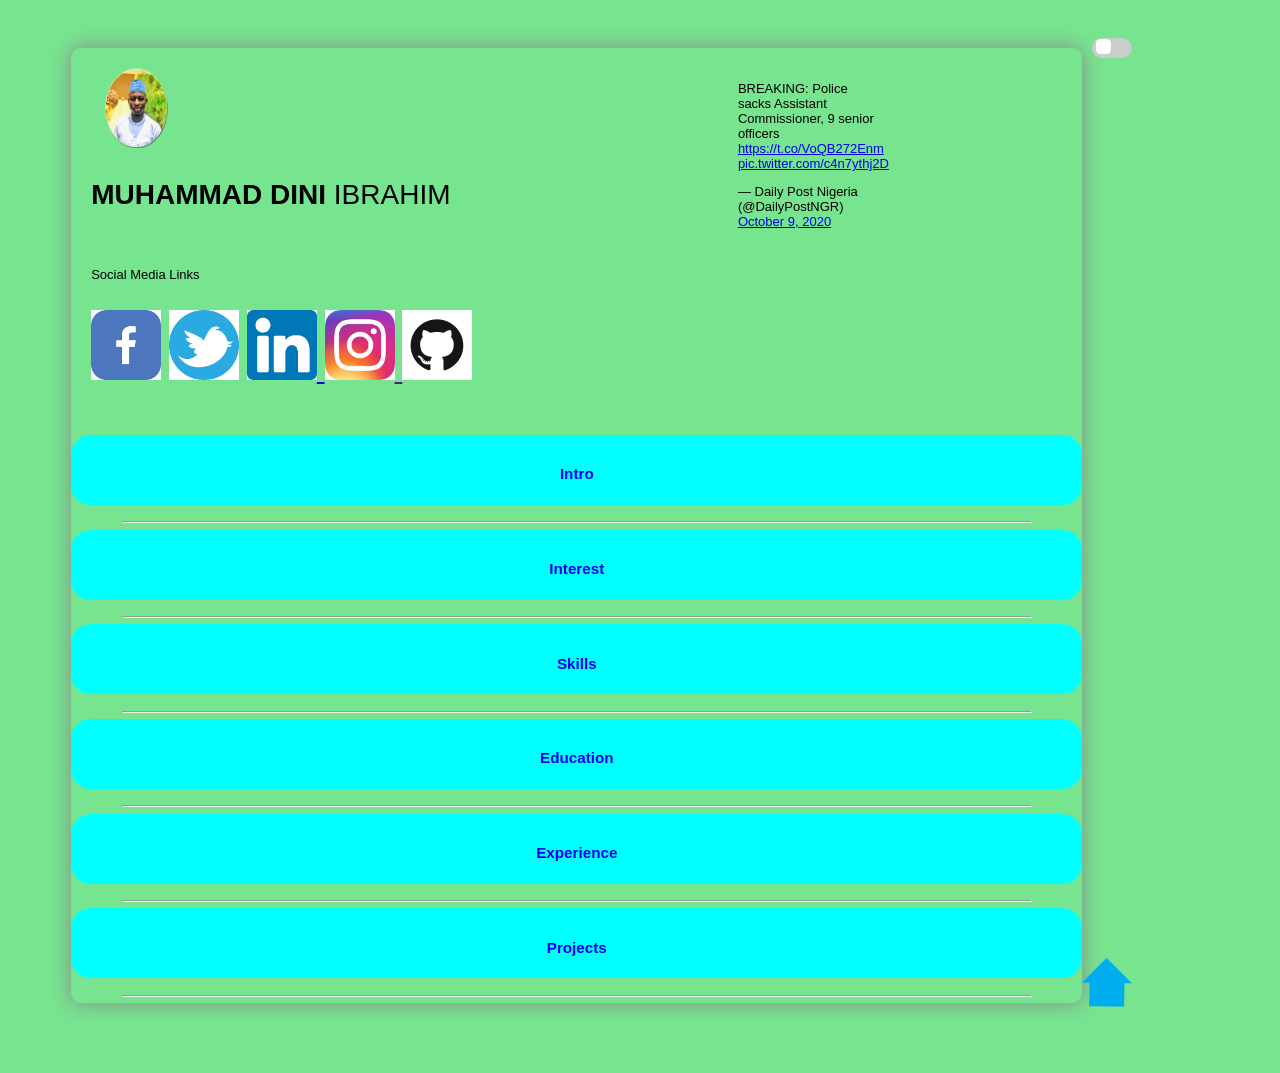
<file: index.html>
<!DOCTYPE html>
<html>
    <head>
        <meta charset="utf-8">

    <meta name="viewport" content="width=device-width, initial-scale=1.0">
        <title> Mdi Resume</title>
        <link rel="stylesheet" href="css/style.css">
    </head>
    <body>
      <div id="container">

        <div class="intro">

<div class="ileft">
  <img src="./image/mdi.png" class="mdi-img" /><br>

  <p style="font-size:28px; font-weight:10px"><b>MUHAMMAD DINI</b> IBRAHIM</p>
  <br>
  <p>Social Media Links</p>
  <p style="font-size:28px; font-weight:10px">
    <a href="https://www.facebook.com/muhammadd.ibrahim.144"><img src="./image/facebook.png" class="media" /></a> 
    <a href="https://twitter.com/Itz_dini"><img src="./image/twit.png" class="media" /></a> 
    <a href="https://www.linkedin.com/in/muhammad-dini-ibrahim-a203b4b1/"><img src="./image/link.png" class="media" /> </a>
     
    <a href=""><img src="./image/insta.jpg" class="media" /> </a>
    <a href="https://github.com/mdibrahim2"><img src="./image/git.png" class="media" /> </a>
</p>
</div>
<div class="iright">
  <blockquote class="twitter-tweet" style="width: 140px;margin-right: 30px; height: 50px;"><p lang="en" dir="ltr">BREAKING: Police sacks Assistant Commissioner, 9 senior officers
    <a href="https://t.co/VoQB272Enm">https://t.co/VoQB272Enm</a> <a href="https://t.co/c4n7ythj2D">pic.twitter.com/c4n7ythj2D</a></p>&mdash; Daily Post Nigeria (@DailyPostNGR) <a href="https://twitter.com/DailyPostNGR/status/1314574476843995136?ref_src=twsrc%5Etfw">October 9, 2020</a>
 </blockquote> <script async src="https://platform.twitter.com/widgets.js" charset="utf-8"></script>
 </div>
</div>




<section id="education6">
  <div class="links"> <a class="a" href="#education6"><h3>Intro</h3></a></div>
<div class="headers"><h1 ></h1><div class="lines"><hr></div></div>
<div class="introduction">
  <div class="ileft">
    <h3>Introduction</h3>

</div>  <div class="iright">
 <p style="text-align: justify;"> I am an Experienced Software Engineer with a demonstrated history of working in the computer software industry. Skilled in general software development User Experience (UX),
    Advertising, Responsive Web Design, Software Development, and Project Management.
    </p>
</div>

</div>
</section>

<section id="education4">
  <div class="links"> <a class="a" href="#education4"><h3>Interest</h3></a></div>
<div class="headers"><h1 ></h1><div class="lines"><hr></div></div>

<div class="introduction">
  <div class="ileft">
    <h3>Interest</3>

</div>  <div class="iright">
 <p style="text-align: justify;"> Mobile Development(Android) |  Web Development | Graphic Design | AI | Data Science | IoT | Cyber Security
    </p>
</div>

</div>
</section>


<section id="education7">
  <div class="links">
  <a class="a" href="#education7"><h3>Skills</h3></a>
  </div>
<div class="headers"><h1 ></h1><div class="lines"><hr></div></div>
<div class="introduction">
  <div class="ileft">
    <h3>Skills</3>
</div>  <div class="iright">
 <p style="text-align: justify;"> <div class="col-img"> <p><img src="./image/python.png" class="mdi-img" /><br> Python</p></div> <div class="col-img"><p><img src="./image/c.png" class="mdi-img" /><br>C#</p> </div>
 <div class="col-img"><p><img src="./image/java.png" class="mdi-img" /><br>Java</p> </div>  <div class="col-img"><p><img src="./image/php.png" class="mdi-img" /><br>PHP</p> </div>  <div class="col-img"><p><img src="./image/kotlin.png" class="mdi-img" /><br>Kotlin</p> </div>
 <div class="col-img"><p><img src="./image/vs.png" class="mdi-img" /><br>Visual Studio</p> </div> <div class="col-img"><p><img src="./image/js.png" class="mdi-img" /><br>Javascript</p> </div>
 <div class="col-img"><p><img src="./image/css.png" class="mdi-img" /><br>CSS</p> </div> <div class="col-img"><p><img src="./image/html.png" class="mdi-img" /><br>HTML</p> </div>
 <div class="col-img"><p><img src="./image/jquery.png" class="mdi-img" /><br>Jquery</p> </div>
</p>
</div>

</div>

</section>


<section id="education1">
  <div class="links"> <a class="a" href="#education1"><h3>Education</h3></a></div>
<div class="education">
  
  <div class="headers"><h1 ></h1><div class="lines"><hr></div></div>
  
  <div class="eleft">
    <h3>Education</h3>
</div>  <div class="middle">

  <p>

  <h3>  Bachelor of Science in Computer Science   </h3> </p>
     <p>  Kano University of Science and Technology  Wudil    </p>
        <p>  Kano, Nigeria
    </p>
</div>

 <div class="end">
 <p>
  January 2016 - July 2019
</p>
</div>
</div>
<div class="education">
  <div class="eleft">
    <h3></3>
</div>  <div class="middle">
  <p>
  <h3>  National Diploma in Computer Science   </h3> </p>
     <p>  Hussain Adamu Federal Polytechnic Kazaure   </p>
        <p>  Jigawa, Nigeria
    </p>
</div>
 <div class="end">
 <p>
  January 2011 - September 2015
</p>
</div>
</div>


<div class="education">
  <div class="eleft">
    <h3></3>
</div>  <div class="middle">
  <p>
  <h3>  General   </h3> </p>
     <p>  Government College Birnin Kudu  </p>
        <p>  Jigawa, Nigeria
    </p>
</div>
 <div class="end">
 <p>
 January 2008 - July 2011
</p>
</div>
</div>

<div class="headers"><h1 ></h1><div class="lines"><hr></div></div>

</section>



<section id="education5">
  <div class="links"> <a class="a" href="#education5"><h3>Experience</h3></a></div>
<div class="headers"><h1 ></h1><div class="lines"><hr></div></div>
<div class="education">
  <div class="eleft">
    <h3>Experience</h3>
</div>  <div class="middle">
  <p>
  <h3>  Alni`ima Academy Dutse  </h3> </p>
     <p>  Class Room Teacher  </p>
        <p>  Jigawa, Nigeria
    </p>

</div>
 <div class="end">
 <p>
 September 2015 - January 2017
</p>
</div>
</div>



<div class="education">
  <div class="eleft">
    <h3></3>
</div>  <div class="middle">
  <p>
  <h3>  Assistant Software Developer(Trainee)  </h3> </p>
     <p>  Cyheme Limited  </p>
        <p>
    </p>

</div>
 <div class="end">
 <p>
 June 2020 - August 2020
</p>
</div>
</div>


<div class="education">
  <div class="eleft">
    <h3></3>
</div>  <div class="middle">
  <p>
  <h3>  Software Developer Intern  </h3> </p>
     <p>  Galaxy Information Technology and Telecommunication limited   </p>
        <p>
    </p>

</div>
 <div class="end">
 <p>
 September 2018 - January 2019
</p>
</div>
</div>
</section>
<section id="education2">
  <div class="links"> <a  class="a" href="#education2"><h3>Projects</h3></a></div>
<div class="headers"><h1 ></h1><div class="lines"><hr></div></div>
<div class="education">
  <div class="eleft" >

    <h3 >Projects</h3>
   <br>
</div>  <div class="middle">


<p style="">

  <br>
  <h3>•Alniima Academy Website <a href="https://www.alniimaacademy.com.ng">click here</a> </h3>
  <br>
  <h3> • Yakubu A.H. Ruba & CO. Law House (Website)<a href="https://www.yakubuahruba.com/"></a>click here</h3><br>
    <h3>•Google play store</h3>
  <h3> •Zakat Modelling App<a href="https://play.google.com/store/apps/details?id=com.mdi.zakkatmodel">click here</a> </h3>
<br><br><br>
  <h3>•Github</h3>

  <h3>•AN android based Automated Staff Attendance Using Barcode or QR Code Technology<a href="https://github.com/mdibrahim2/Automated-Staff-Attendance-System">link</a> </h3> 
  <h3> •Fault Report System (AKTH)<a href="https://github.com/mdibrahim2/Fault-Report-system">link</a></h3>
  <h3> •Leave Mmanagemenet System for NDA<a href="https://github.com/mdibrahim2/Leave-management-website">link</a> </h3>
</p>
</div>

</div>


</div>
</section>

<div class="leffty">


<label class="switch" >
<input type="checkbox"  onclick="myFunction()" >
<span class="slider round"> </span>
</label>


<div class="mkd">

<a href="index.html"><img src="./image/home.png" class="imd-end" width="50" height="50"></a>
</div>
</div>
    <script type="text/javascript" src="js/main.js"></script>
    </body>
</html>
</file>
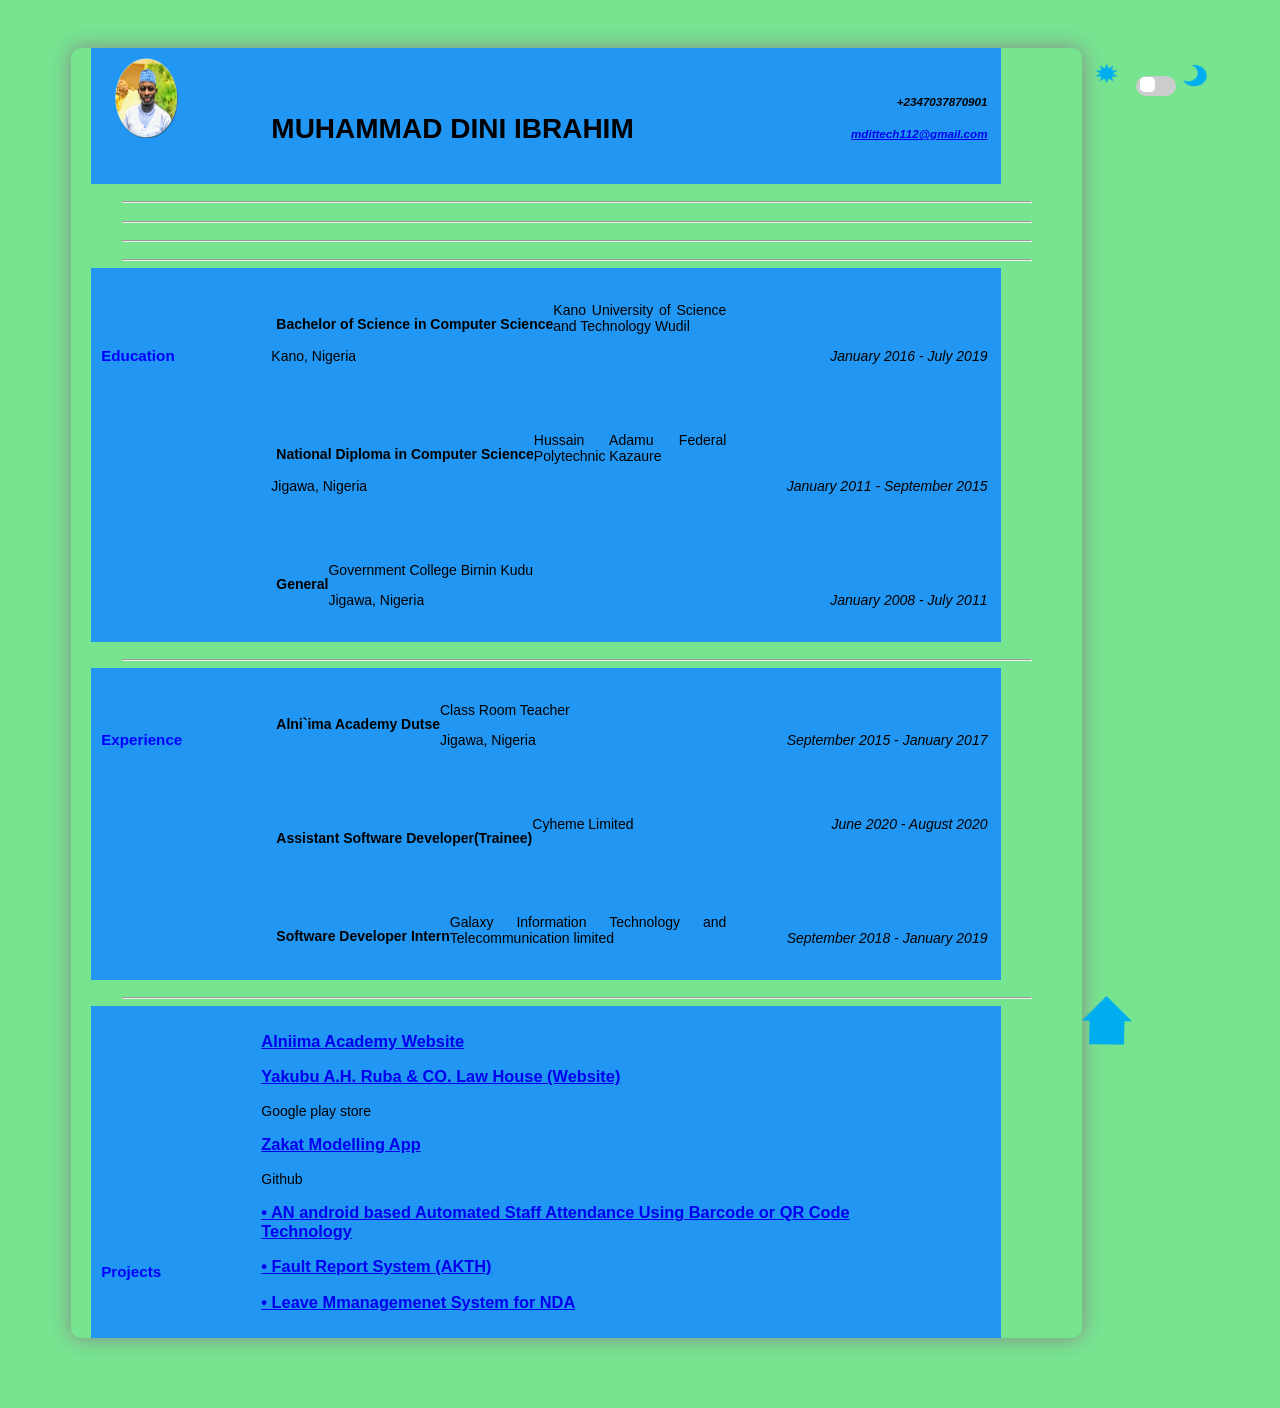
<file: index.html.html>
<!DOCTYPE html>
<html>
    <head>
        <meta charset="utf-8">

    <meta name="viewport" content="width=device-width, initial-scale=1.0">
        <title> Mdi Resume</title>
        <link rel="stylesheet" href="css/style.css">
    </head>
    <body>
      <div id="container">

        <div class="education">

<div class="eleft">
  <img src="./image/mdi.png" class="mdi-img" />
</div>
<div class="middle">
  <h1>MUHAMMAD DINI IBRAHIM</h1>
</div>
<div class="end">
  <h5>
  <b>+2347037870901</b><br></h5>
  <h5>  <a href="mailto:mditech11@gmail.com">mdittech112@gmail.com</a>
    <br></h5>
</div>
</div>
<div class="headers"><h1 ></h1><div class="lines"><hr></div></div>
<div class="introduction">
  <div class="ileft">
    <h3>Introduction</3>

</div>  <div class="iright">
 <p style="text-align: justify;"> I am an Experienced Software Engineer with a demonstrated history of working in the computer software industry. Skilled in general software development User Experience (UX),
    Advertising, Responsive Web Design, Software Development, and Project Management.
    </p>
</div>

</div>



<div class="headers"><h1 ></h1><div class="lines"><hr></div></div>
<div class="introduction">
  <div class="ileft">
    <h3>Interest</3>

</div>  <div class="iright">
 <p style="text-align: justify;"> Mobile Development(Android) |  Web Development | Graphic Design | AI | Data Science | IoT | Cyber Security
    </p>
</div>

</div>



<div class="headers"><h1 ></h1><div class="lines"><hr></div></div>
<div class="introduction">
  <div class="ileft">
    <h3>Interest</3>
</div>  <div class="iright">
 <p style="text-align: justify;"> <div class="col-img"> <p><img src="./image/python.png" class="mdi-img" /><br> Python</p></div> <div class="col-img"><p><img src="./image/c.png" class="mdi-img" /><br>C#</p> </div>
 <div class="col-img"><p><img src="./image/java.png" class="mdi-img" /><br>Java</p> </div>  <div class="col-img"><p><img src="./image/php.png" class="mdi-img" /><br>PHP</p> </div>  <div class="col-img"><p><img src="./image/kotlin.png" class="mdi-img" /><br>Kotlin</p> </div>
 <div class="col-img"><p><img src="./image/vs.png" class="mdi-img" /><br>Visual Studio</p> </div> <div class="col-img"><p><img src="./image/js.png" class="mdi-img" /><br>Javascript</p> </div>
 <div class="col-img"><p><img src="./image/css.png" class="mdi-img" /><br>CSS</p> </div> <div class="col-img"><p><img src="./image/html.png" class="mdi-img" /><br>HTML</p> </div>
 <div class="col-img"><p><img src="./image/jquery.png" class="mdi-img" /><br>Jquery</p> </div>
</p>
</div>

</div>




<div class="headers"><h1 ></h1><div class="lines"><hr></div></div>
<div class="education">
  <div class="eleft">
    <h3>Education</h3>
</div>  <div class="middle">

  <p>

  <h3>  Bachelor of Science in Computer Science   </h3> </p>
     <p>  Kano University of Science and Technology  Wudil    </p>
        <p>  Kano, Nigeria
    </p>
</div>

 <div class="end">
 <p>
  January 2016 - July 2019
</p>
</div>
</div>
<div class="education">
  <div class="eleft">
    <h3></3>
</div>  <div class="middle">
  <p>
  <h3>  National Diploma in Computer Science   </h3> </p>
     <p>  Hussain Adamu Federal Polytechnic Kazaure   </p>
        <p>  Jigawa, Nigeria
    </p>
</div>
 <div class="end">
 <p>
  January 2011 - September 2015
</p>
</div>
</div>


<div class="education">
  <div class="eleft">
    <h3></3>
</div>  <div class="middle">
  <p>
  <h3>  General   </h3> </p>
     <p>  Government College Birnin Kudu  </p>
        <p>  Jigawa, Nigeria
    </p>
</div>
 <div class="end">
 <p>
 January 2008 - July 2011
</p>
</div>
</div>

<div class="headers"><h1 ></h1><div class="lines"><hr></div></div>



<div class="education">
  <div class="eleft">
    <h3>Experience</h3>
</div>  <div class="middle">
  <p>
  <h3>  Alni`ima Academy Dutse  </h3> </p>
     <p>  Class Room Teacher  </p>
        <p>  Jigawa, Nigeria
    </p>

</div>
 <div class="end">
 <p>
 September 2015 - January 2017
</p>
</div>
</div>



<div class="education">
  <div class="eleft">
    <h3></3>
</div>  <div class="middle">
  <p>
  <h3>  Assistant Software Developer(Trainee)  </h3> </p>
     <p>  Cyheme Limited  </p>
        <p>
    </p>

</div>
 <div class="end">
 <p>
 June 2020 - August 2020
</p>
</div>
</div>


<div class="education">
  <div class="eleft">
    <h3></3>
</div>  <div class="middle">
  <p>
  <h3>  Software Developer Intern  </h3> </p>
     <p>  Galaxy Information Technology and Telecommunication limited   </p>
        <p>
    </p>

</div>
 <div class="end">
 <p>
 September 2018 - January 2019
</p>
</div>
</div>

<div class="headers"><h1 ></h1><div class="lines"><hr></div></div>
<div class="education">
  <div class="eleft" >

    <h3 >Projects</h3>
   <br>
</div>  <div class="middles">



  <h3> <a href="https://www.alniimaacademy.com.ng">Alniima Academy Website </a> </h3>
  <h3><a href="https://www.yakubuahruba.com"> Yakubu A.H. Ruba & CO. Law House (Website) </a></h3>
<p> Google play store</p>
  <h3><a href="https://play.google.com/store/apps/details?id=com.mdi.zakkatmodel"> Zakat Modelling App</a> </h3> </p>

  <p> Github</p>

  <h3><a href="https://github.com/mdibrahim2/Automated-Staff-Attendance-System">• AN android based Automated Staff Attendance Using Barcode or QR Code Technology</a> </h3> </p>
  <h3><a href="https://github.com/mdibrahim2/Fault-Report-system">• Fault Report System (AKTH)</a> </h3> </p>
  <h3><a href="https://github.com/mdibrahim2/Leave-management-website">• Leave Mmanagemenet System for NDA</a> </h3> </p>

</div>

</div>


</div>

<div class="leffty">

  <img src="./image/star.png"  class="img-slider">
<label class="switch" >
<input type="checkbox"  onclick="myFunction()" >
<span class="slider round"> </span>
</label>
<img src="./image/moon.png"  class="img-slider">

<div class="mkd">

<a href="index.html"><img src="./image/home.png" class="imd-end" width="50" height="50"></a>
</div>
</div>
    <script type="text/javascript" src="js/main.js"></script>
    </body>
</html>
</file>
<file: css/style.css>
body {
       font-family: Arial, sans-serif;
       font-size: 13px;
       background-color: #77e490;

   }

.wrapper{
width:100%;
height: 100%;

}
.collapse{
  padding: 0 18px;
  display: none;
  overflow: hidden;
  background-color: #f1f1f1;
}
.intro {width:100%;
  padding: 20px;
  display: flex;
min-height:150px;}


.intro .ileft{
  display: inline-block;

  width: 60%;
}
.intro .iright{
  display: block;
  width: 35%;
}

#container{
float:left;
width:80%;
min-height: 500px;
margin-top: 40px;
margin-bottom: 70px;
margin-left: 5%;
border-radius: 50px;
border-color: #000;
border:5px;
-webkit-border-radius:10px;
-moz-box-shadow: 0 0 30px #888;
-webkit-box-shadow: 0 0 10px #888;
box-shadow: 0 0 20px #888
}
.dark-mode{

float:left;
width:80%;
min-height:500px ;
margin-top: 40px;
margin-bottom: 70px;
margin-left: 5%;
border-radius: 50px;
border-color: #000;
background-color: #000;
color: #fff;
border:5px;
-webkit-border-radius:10px;
-moz-box-shadow: 0 0 30px #888;
-webkit-box-shadow: 0 0 10px #888;
box-shadow: 0 0 20px #888
}
.lefty{
display:inline-block;
float:right;

margin-top:150px;
width:10%;
left:2%;
position: relative;
}

.lefty .img-slider{
margin-top: 150px;
}
.mdi-img{
width: 80px;
margin-left: 5px;
height: 80px

}
.header{
width: 100%;
height: 120px;
border-bottom: 10px;
border-color: black;
}
.header-left{
display: inline-block;
width: 15%;
height: 100px;
float: left;
margin-top: 20px;

}
.header-middle{
display: inline-block;
width: 40%;
margin-top: 35px;
height: 100px;
text-align: right;
}
.header-right{
float: right;
display: inline-block;
width: 40%;
text-align: right;
margin-top: 30px;
margin-right: 10px;
height: 100px;

}
    /* The switch - the box around the slider */
.switch {
position: relative;
display: inline-block;
width: 40px;
left:10px;
margin-top: 30px;
height: 20px;

}

/* Hide default HTML checkbox */
.switch input {
opacity: 0;
width: 0;
height: 0;
}

/* The slider */
.slider {
position: absolute;
cursor: pointer;
top: 0;
left: 0;
right: 0;
bottom: 0;
background-color: #ccc;
-webkit-transition: .4s;
transition: .4s;
}

.slider:before {
position: absolute;
content: "";
height: 15px;
width: 15px;
left: 4px;
bottom: 4px;
background-color: white;
-webkit-transition: .4s;
transition: .4s;
}

input:checked + .slider {
background-color: #2196F3;
}

input:focus + .slider {
box-shadow: 0 0 1px #2196F3;
}

input:checked + .slider:before {
-webkit-transform: translateX(26px);
-ms-transform: translateX(26px);
transform: translateX(26px);
}

/* Rounded sliders */
.slider.round {
border-radius: 20px;
}

.slider.round:before {
border-radius: 30%;
}

.img-slider{
display:inline-block;
width:30px;
height: 30px;
margin-top: 50px;
margin-left: 10px;
margin-top: 50px;
}

.imd-end{
margin-bottom: 2px;margin-top: 900px;
}
.lines{
width: 90%;
margin-left: 5%;
text-align: center;
margin-right: 5%;}


.introduction{
width:90%;
min-height: 100px;
margin-left: 40px;
background-color: #2196F3;
}
.introduction .ileft{
width:15%;
padding: 20px;
display: inline-block;
}
.introduction .ileft h3{
color: blue;

}
.introduction .iright{
display: inline-block;
width:75%;
padding: 10px;
}
.introduction .p{
font-size: 14px;

text-align: justify;
min-height: 150px;
}
.education{
width:90%;
min-height: 50px;
margin-left: 20px;
background-color: #2196F3;

}

.education .eleft{
width:15%;
padding: 10px;
display: inline-block;
}
.education .eleft h3{
color: blue;

}
.education .middle{
font-size: 14px;

text-align: justify;
min-height: 50px;
display: inline-block;
width:50%;
padding: 20px;
}

.col-img{
display: inline-block;
padding: 5px;
text-align: center;
width: 100px;
height: 70px;
}


.education .middles{
font-size: 14px;

text-align: left;
min-height: 150px;
display: inline-block;
text-decoration: none;
width:75%;

padding: 10px;
}

.education .middle a{

text-decoration: none;

}
.education .middle h3{
  float: left;
  text-decoration: none;
 
  font-size: 14px;
  margin-left: 5px;

  }

.education .end{
font-size: 14px;
font-style: oblique;
text-align: justify;
min-height: 50px;
text-align: end;
display: inline-block;
width:25%;
padding: 10px;
}


@media screen and (max-width: 368px) {

.container{
width:80%;
}
.imd-end{

margin-bottom: 2px; margin-top: 1700px;
}
.switch{
width:20px;
}
.education .end{
font-size: 14px;
font-style: oblique;
text-align: justify;
min-height: 50px;
margin-left: 100px;
display: inline-block;
width:25%;
padding: 10px;
}
}
@media screen and (max-width: 768px) {
.education .end{
font-size: 14px;

text-align: justify;
min-height: 50px;
margin-left: 90px;
display: inline-block;
width:25%;
padding: 10px;
}
.container{
width:80%;
margin-right: 10px;
}
.switch{
margin-left: 5px;
width:40px;
}
.lefty{
margin-top: 50px;
width:40px;

}
.lefty img{
width:10px;

}
.img-slider{
display: none;

}
.mdi-img{

  margin-left: 2px;
  width: 80px;

}
.mkd{

margin-bottom: 2px; margin-top: 1900px;
}
.education{
  display: block;
  position: relative;
  margin-right: 10px;
}
.eleft.{
display: block;}
.middle{
diplay:block;
}
.end{display:block;
width:auto;}
}



@media screen and (max-width: 720px) {
.education .end{
font-size: 14px;
text-align: justify;
min-height: 100px;
margin-left: 90px;
display: inline-block;
width:25%;
padding: 10px;
}
.intro{
min-height: 500px;
width: 100%;
  flex-direction: column;
}
.intro .ileft{
  display: block;
  width: 100%;
}
.intro .iright{
  display: block;
  width: 90%;

  min-height: 200px;
}
.introduction {
  width: 90%;
  margin-left: 10px;
}
.container{
width:80%;
margin-right: 10px;
overflow-y: scroll;
}
.switch{
margin-left: 5px;
width:40px;
}
.lefty{
margin-top: 50px;
width:40px;

}
.lefty img{
width:10px;

}
.img-slider{
display: none;

}
.mdi-img{

  margin-left: 2px;
  width: 210px;
  height: 300px;
  align-items: center;

}
.mkd{

margin-bottom: 2px; margin-top: 500px;
}
.education{
 margin-top: 70px;
  display: block;
  position: relative;
  
  margin-right: 10px;
}
.eleft.{
display: block;}
.middle{
display:block;
}
.end{display:block;
width:auto;}
}
section{
  display: block;
}

#container section .education,.introduction{
  display:none;
}

#container section:target .education{
  display:block;
}
#container section:target .introduction{
  display:block;
}
#section{
  background-color: #2196F3;
}

#container section  .a{
  margin-left: 150px;
  text-align: center;
  text-decoration: none;
  width: 100%;
  height: 50px;
 

}
#container section  .a:hover{
  
  text-decoration: underline;
}
.links {
  width:100%;
  padding:0px;

 padding-bottom: 20px;
  border-radius: 20px;
   height: 50px;
    background-color: aqua; 
    color: aliceblue;
}
.media{
  display: inline-block;
  width: 70px;
  height: 70px;

}
</file>
